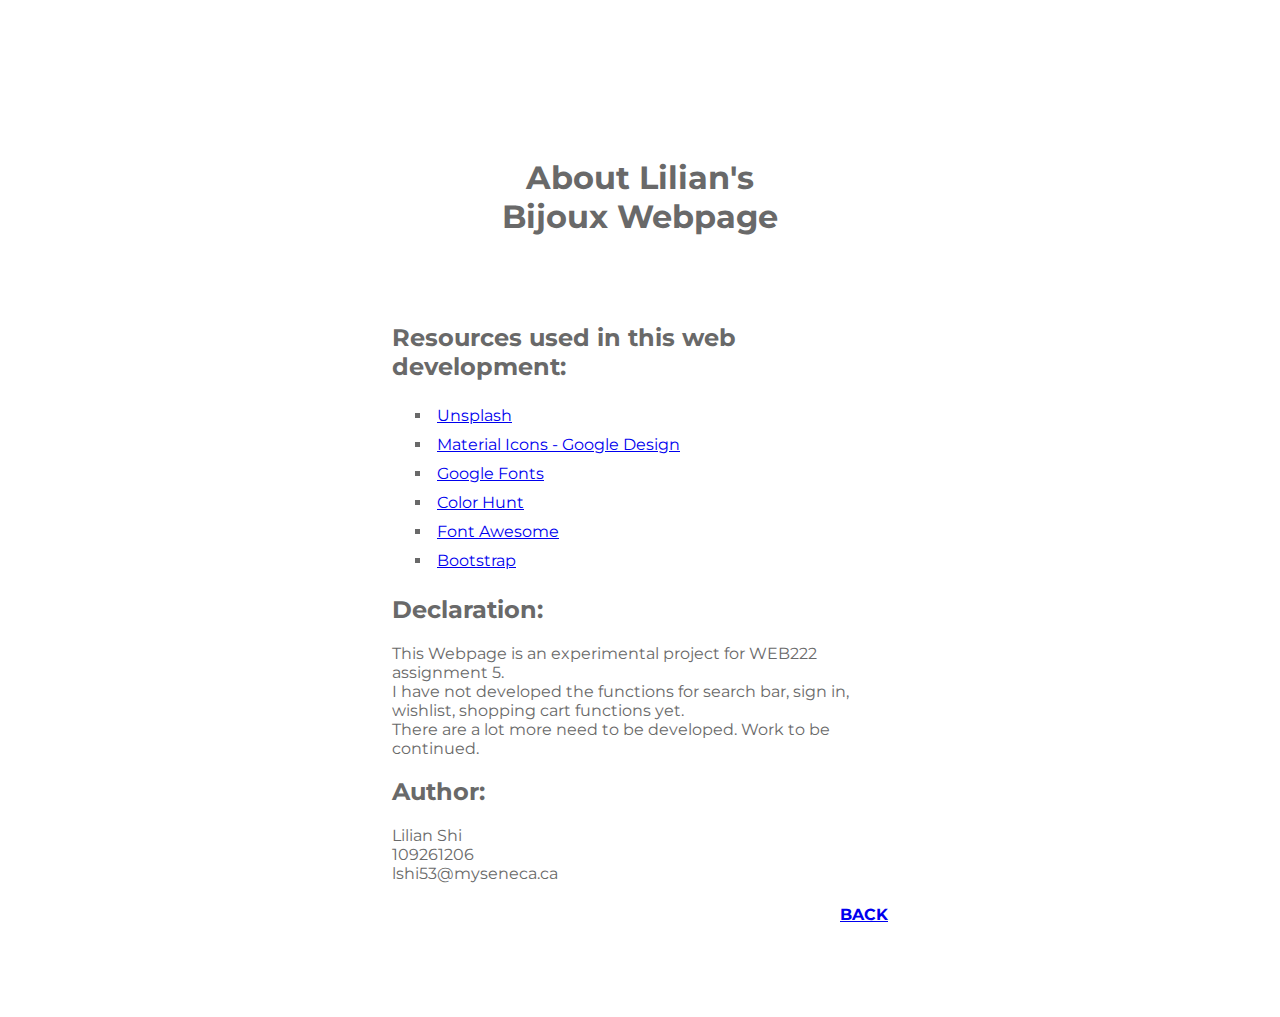
<file: about.html>
<!DOCTYPE html>
<html lang="en">
  <head>
    <meta charset="UTF-8" />
    <meta name="viewport" content="width=device-width, initial-scale=1.0 shrink-to-fit=no" />
    <title>About Page</title>
    <link
      href="https://fonts.googleapis.com/css2?family=Montserrat&display=swap"
      rel="stylesheet"
    />
    <style>
      body {
        font-family: 'Montserrat', sans-serif;
        color: dimgray;
        display: flex;
        justify-content: space-around;
      }
      h1 {
        text-align: center;
        padding: 0.9em;
        margin: 1.8em;
      }
      .container {
        padding: 4em;
        margin-left: 20em;
        margin-right: 20em;
        text-align: left;
      }
      header ul li {
        color: dimgray;
        list-style-type: square;
        padding: 5px;
      }
      header ul li a:visited {
        color: #f0a0b7;
      }
      h4 {
        text-align: end;
      }
    </style>
  </head>
  <body>
    <header>
      <div class="container">
        <h1>About Lilian's Bijoux Webpage</h1>
        <h2>Resources used in this web development:</h2>
        <ul>
          <li><a href="https://unsplash.com/">Unsplash</a></li>
          <li>
            <a href="https://google.github.io/material-design-icons/"
              >Material Icons - Google Design</a
            >
          </li>
          <li><a href="https://fonts.google.com/">Google Fonts</a></li>
          <li><a href="https://colorhunt.co/">Color Hunt</a></li>
          <li><a href="https://fontawesome.com/">Font Awesome</a></li>
          <li><a href="https://getbootstrap.com/">Bootstrap</a></li>
        </ul>
        <h2>Declaration:</h2>
        <p>
          This Webpage is an experimental project for WEB222 assignment 5. <br />
          I have not developed the functions for search bar, sign in, wishlist, shopping cart
          functions yet. <br />
          There are a lot more need to be developed. Work to be continued.
        </p>
        <h2>Author:</h2>
        <p>
          Lilian Shi <br />
          109261206 <br />
          lshi53@myseneca.ca
        </p>
        <h4><a href="index.html">BACK</a></h4>
      </div>
    </header>
  </body>
</html>
</file>
